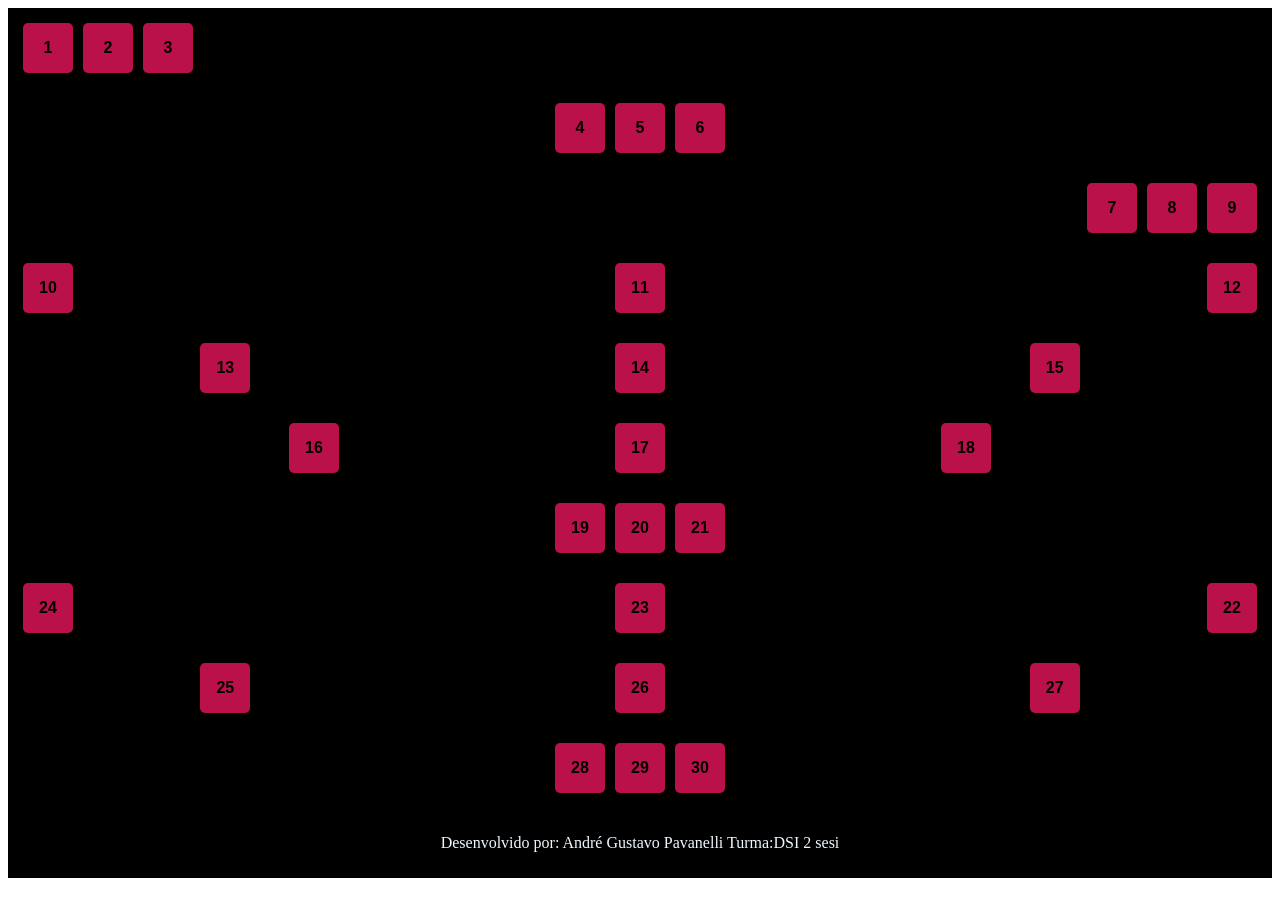
<file: index.html>
<!DOCTYPE html>
<html lang="en">
<head>
    <meta charset="UTF-8">
    <meta name="viewport" content="width=device-width, initial-scale=1.0">
    <title>Lição cubos</title>
    <link rel="stylesheet" href="./licao.css">
    
</head>
<body>
    <div class="linha-1">
        <div class="cubo">1</div>
        <div class="cubo">2</div>
        <div class="cubo">3</div>
        
    </div>

    <div class="linha-2">
        <div class="cubo">4</div>
        <div class="cubo">5</div>
        <div class="cubo">6</div>

    </div>

    <div class="linha-3">
        <div class="cubo">7</div>
        <div class="cubo">8</div>
        <div class="cubo">9</div>

    </div>


    <div class="linha-4">
        <div class="cubo">10</div>
        <div class="cubo">11</div>
        <div class="cubo">12</div>

    </div>

    <div class="linha-5">
        <div class="cubo">13</div>
        <div class="cubo">14</div>
        <div class="cubo">15</div>
    </div>

    <div class="linha-6">
        <div class="cubo">16</div>
        <div class="cubo">17</div>
        <div class="cubo">18</div>
    </div>

    <div class="linha-7">
        <div class="cubo">19</div>
        <div class="cubo">20</div>
        <div class="cubo">21</div>
    </div>

    <div class="linha-8">
        <div class="cubo">22</div>
        <div class="cubo">23</div>
        <div class="cubo">24</div>
    </div>

    <div class="linha-9">
        <div class="cubo">25</div>
        <div class="cubo">26</div>
        <div class="cubo">27</div>
    </div>

    <div class="linha-10">
         <div class="cubo">28</div>
        <div class="cubo">29</div>
        <div class="cubo">30</div>
    </div>
    


    <div class="footer">
        <footer>

        <p>Desenvolvido por: André Gustavo Pavanelli  Turma:DSI 2 sesi</p>


    </footer>


    </div>


    
</body>
</html>
</file>
<file: licao.css>
/* customização dos cubos */
.cubo {
    width: 50px;
    height: 50px;
    background-color: #bb114a;
    margin: 5px;
    display: flex;
    justify-content: center;
    align-items: center;
    color: black;
    font-weight: bold;
    font-family: Arial, sans-serif;
    border-radius: 5px;
 }



.linha-1, .linha-2, .linha-3, .linha-4, .linha-5, 
.linha-6, .linha-7, .linha-8, .linha-9, .linha-10, .footer {
    display: flex;
    padding: 10px;
    background-color: black;
}


.linha-1 {
    justify-content: flex-start;
    align-items: center;
}
.linha-2 {
    justify-content: center;
    align-items: flex-start;
}
.linha-3 {
    justify-content: flex-end;
    align-items: flex-end;
}
.linha-4 {
    justify-content: space-between;
    align-items: center;
}
.linha-5 {
    justify-content: space-around;
    align-items: flex-start;
}
.linha-6 {
    justify-content: space-evenly;
    align-items: flex-end;
}
.linha-7 {
    flex-direction: center;
    justify-content: center;
    align-items: center;
    
}
.linha-8 {
    justify-content: space-between;
    flex-direction: row-reverse;
}
.linha-9 {
    justify-content: space-around;
    align-items: flex-start;
    
}
.linha-10 {
    flex-wrap: wrap;
    justify-content: center;
    align-items: center;
    
}



.footer{
    color: aliceblue;
    flex-wrap: wrap;
    justify-content: center;
    align-items: center;
}
</file>
